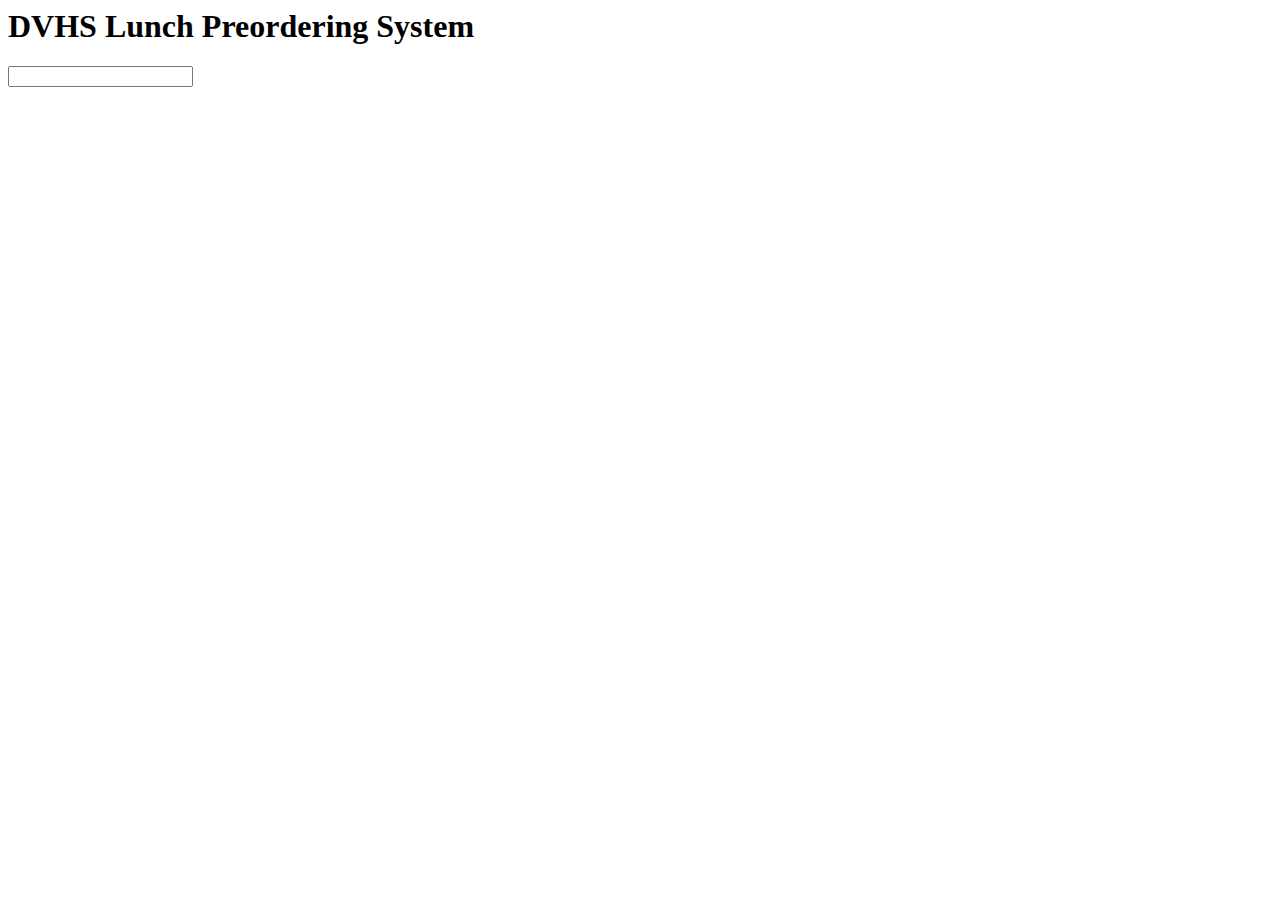
<file: lunch_preorder/index.html>
<html>
    <head>
      <title>DVHS Lunch Preoder</title>
      <script language="javascript">
      function hideBoth()
      {
         document.getElementById("cont1").style.visibility="hidden";
      }
      function hola() {
        document.getElementById("cont1").style.visibility="visible";
      }
      </script>

    </head>

    <body onload='hideBoth()'>
        <h1>DVHS Lunch Preordering System</h1>
        <input id="preorder">

        <script language="javascript">
            var x = 1;
            document.getElementById("preorder").onkeypress = function(e) {
              if (!e) e = window.event;
              if (e.keyCode == '13') {
                hola();
                return false;
              }
              else {
                hideBoth();
              }
            }
        </script>

      <!--  <input type="button" onclick="hola(1)" value="hidefield2" id="boton1"> -->
        <div id="cont1">
            <h2>What's popping</h2>
        </div>

      <!--  <input type="button" onclick="hola(2)" value="hidefield1" id="boton2">

        <div id="cont2">
            <input type="text">
        </div> -->
    </body>
<html>
</file>
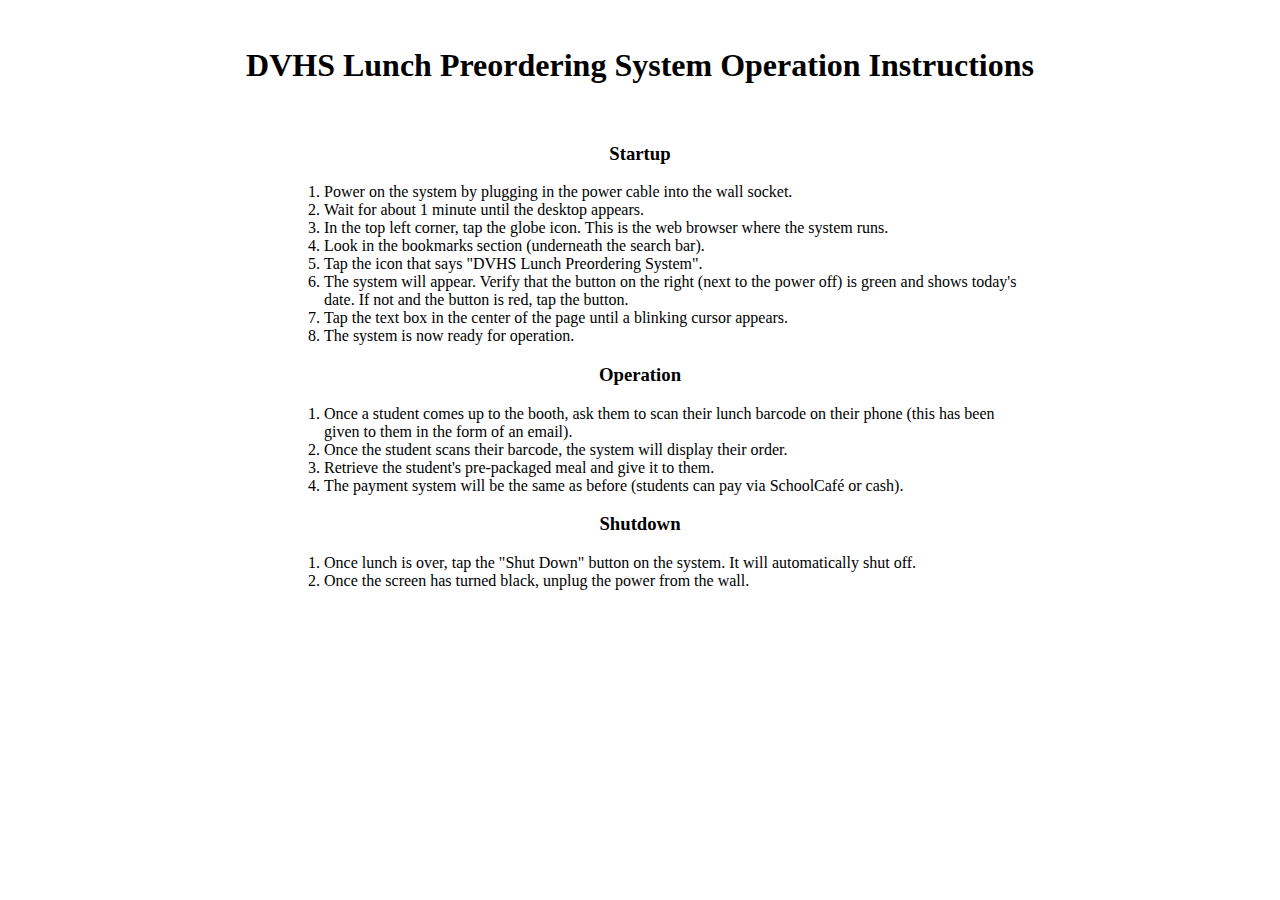
<file: lunch_preorder/templates/help_text.html>
<html>
<head>
  <title> Lunch Preordering Help Text </title>
</head>
<body> <!-- style="background-image:url('/img/vegetable_wallpaper.jpg');"> -->
  <br>
  <h1 style='text-align:center;'>
    DVHS Lunch Preordering System Operation Instructions
  </h1>
  <br>
  <h3 style='text-align:center;'> Startup </h3>
  <ol style='padding-left: 25%; padding-right: 20%;'>
    <li> Power on the system by plugging in the power cable into the wall socket. </li>
    <li> Wait for about 1 minute until the desktop appears. </li>
    <li> In the top left corner, tap the globe icon. This is the web browser where the system runs. </li>
    <li> Look in the bookmarks section (underneath the search bar). </li>
    <li> Tap the icon that says "DVHS Lunch Preordering System". </li>
    <li> The system will appear. Verify that the button on the right (next to the power off) is green and shows today's date. If not and the button is red, tap the button. </li>
    <li> Tap the text box in the center of the page until a blinking cursor appears. </li>
    <li> The system is now ready for operation. </li>
  </ol>
  <h3 style='text-align:center;'> Operation </h3>
  <ol style='padding-left: 25%; padding-right: 20%;'>
    <li> Once a student comes up to the booth, ask them to scan their lunch barcode on their phone (this has been given to them in the form of an email). </li>
    <li> Once the student scans their barcode, the system will display their order. </li>
    <li> Retrieve the student's pre-packaged meal and give it to them. </li>
    <li> The payment system will be the same as before (students can pay via SchoolCafé or cash). </li>
  </ol>
  <h3 style='text-align:center;'> Shutdown </h3>
  <ol style='padding-left: 25%; padding-right: 20%;'>
    <li> Once lunch is over, tap the "Shut Down" button on the system. It will automatically shut off. </li>
    <li> Once the screen has turned black, unplug the power from the wall. </li>
  </ol>
</body>
</html>
</file>
